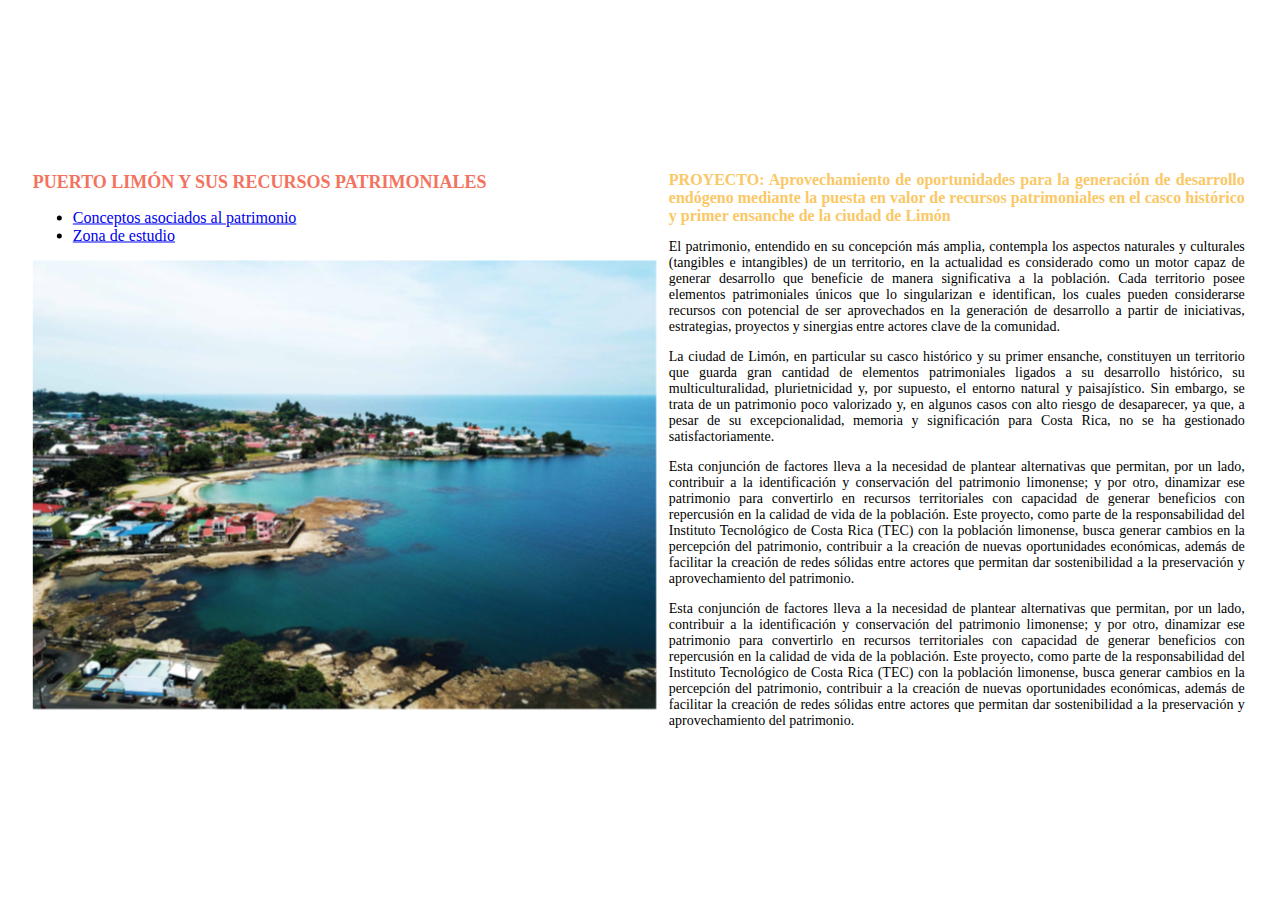
<file: index.html>
<!DOCTYPE html>
<html lang="es">
<head>
    <meta charset="UTF-8">
    <title>Puerto Limón y sus recursos patrimoniales</title>
	<link rel="stylesheet" href="css/estilos.css">
</head>
<body>
    
		
	<div class="row">
	
		<div class="column">
			<div class="contenedor">
				<div class="d">	
					<p>
					<p3>PROYECTO: Aprovechamiento de oportunidades para la generación de desarrollo endógeno mediante la puesta en valor de recursos patrimoniales en el casco histórico y primer ensanche de la ciudad de Limón </p3>
					<p>
					<p>
					<p>El patrimonio, entendido en su concepción más amplia, contempla los aspectos naturales y culturales (tangibles e intangibles) de un territorio, en la actualidad es considerado como un motor capaz de generar desarrollo que beneficie de manera significativa a la población. Cada territorio posee elementos patrimoniales únicos que lo singularizan e identifican, los cuales pueden considerarse recursos con potencial de ser aprovechados en la generación de desarrollo a partir de iniciativas, estrategias, proyectos y sinergias entre actores clave de la comunidad.
					<p>
					<p>La ciudad de Limón, en particular su casco histórico y su primer ensanche, constituyen un territorio que guarda gran cantidad de elementos patrimoniales ligados a su desarrollo histórico, su multiculturalidad, plurietnicidad y, por supuesto, el entorno natural y paisajístico. Sin embargo, se trata de un patrimonio poco valorizado y, en algunos casos con alto riesgo de desaparecer, ya que, a pesar de su excepcionalidad, memoria y significación para Costa Rica, no se ha gestionado satisfactoriamente. 
					<p>
					<p>Esta conjunción de factores lleva a la necesidad de plantear alternativas que permitan, por un lado, contribuir a la identificación y conservación del patrimonio limonense; y por otro, dinamizar ese patrimonio para convertirlo en recursos territoriales con capacidad de generar beneficios con repercusión en la calidad de vida de la población. Este proyecto, como parte de la responsabilidad del Instituto Tecnológico de Costa Rica (TEC) con la población limonense, busca generar cambios en la percepción del patrimonio, contribuir a la creación de nuevas oportunidades económicas, además de facilitar la creación de redes sólidas entre actores que permitan dar sostenibilidad a la preservación y aprovechamiento del patrimonio.
					<p>
					<p>Esta conjunción de factores lleva a la necesidad de plantear alternativas que permitan, por un lado, contribuir a la identificación y conservación del patrimonio limonense; y por otro, dinamizar ese patrimonio para convertirlo en recursos territoriales con capacidad de generar beneficios con repercusión en la calidad de vida de la población. Este proyecto, como parte de la responsabilidad del Instituto Tecnológico de Costa Rica (TEC) con la población limonense, busca generar cambios en la percepción del patrimonio, contribuir a la creación de nuevas oportunidades económicas, además de facilitar la creación de redes sólidas entre actores que permitan dar sostenibilidad a la preservación y aprovechamiento del patrimonio.
				</div>
				
			</div>
		</div>	
		
		<div class="column">
		
			<!-- IMAGEN DE REFERENCIA  -->
			<div class="contenedor">
				<div class="e">
					<p4>PUERTO LIMÓN Y SUS RECURSOS PATRIMONIALES</p4>
					<p>
					<ul>
						<!-- <li><a href="index.html">Principal</a></li><br> -->
						<li><a href="conceptos_asociados.html">Conceptos asociados al patrimonio</a></li><br>
						<li><a href="zona_estudio.html">Zona de estudio</a></li><br>
					</ul>
					<p>
					<img src="img/puerto_limon.png" height="450">
					<p>
				</div>
			</div>
		
	</div>
	
</body>
</html>
</file>
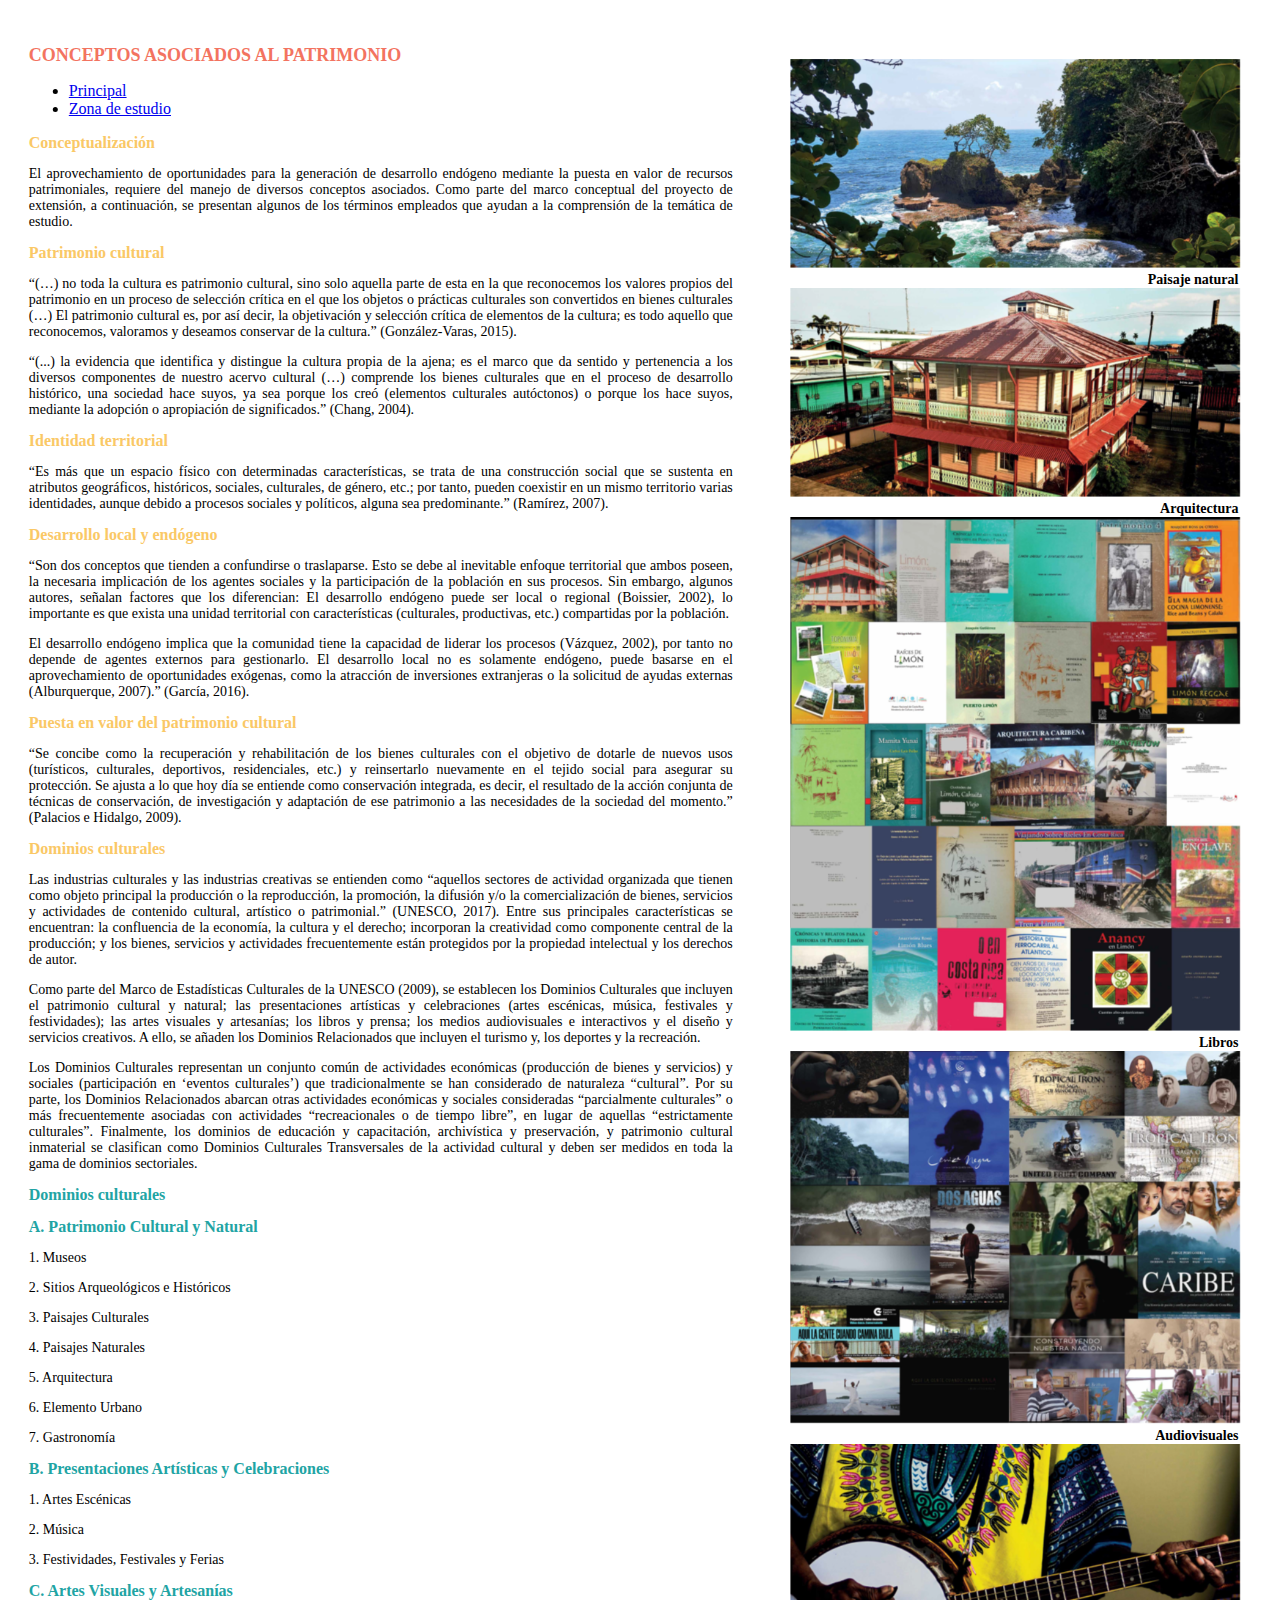
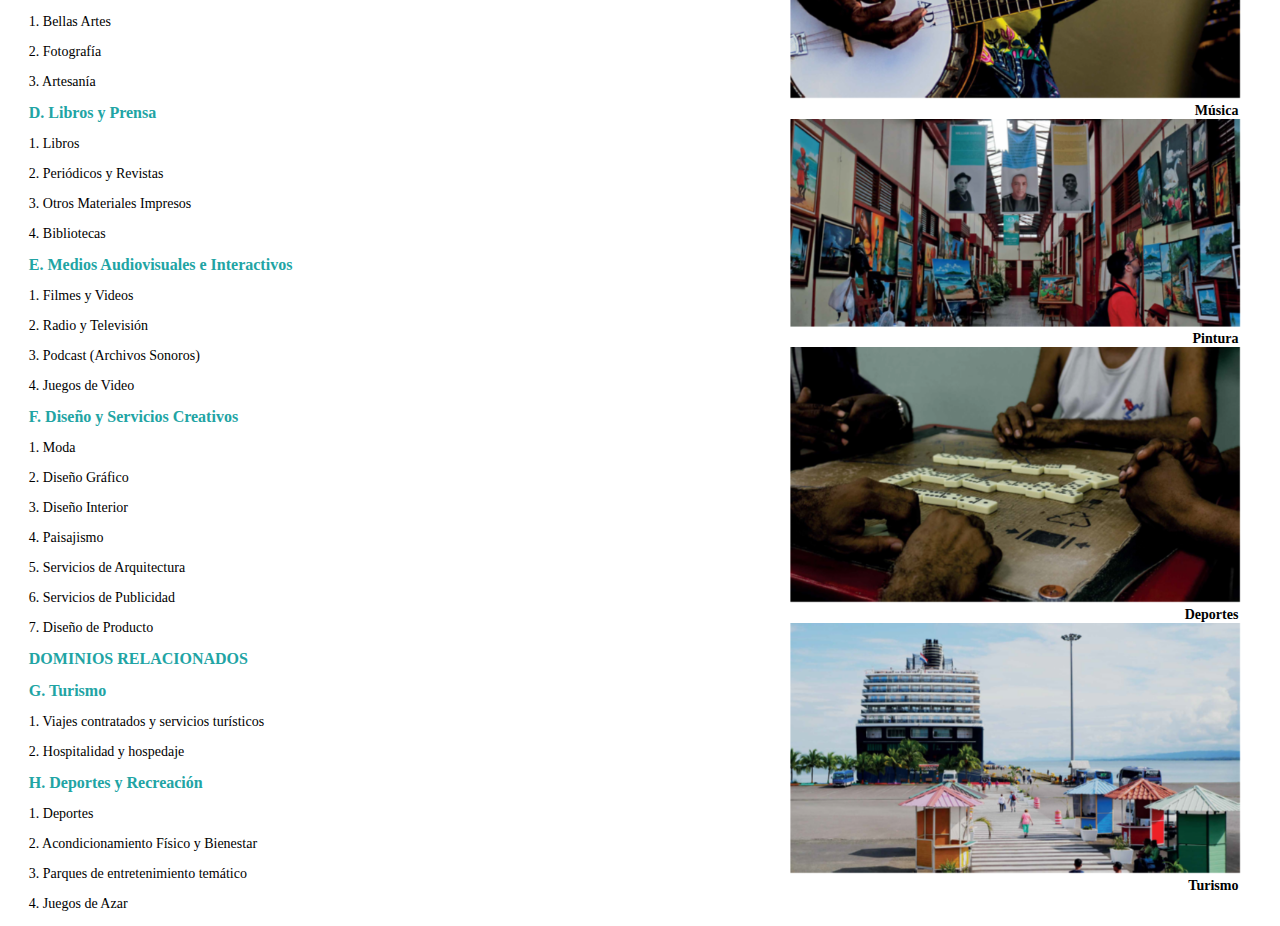
<file: conceptos_asociados.html>
<!DOCTYPE html>
<html lang="es">
<head>
    <meta charset="UTF-8">
    <title>Conceptos asociados al patrimonio</title>
	<link rel="stylesheet" href="css/estilos.css">
</head>
<body>
    
	
	<div class="row">
	
		<div class="column">
			<div class="contenedor">
				<div class="h">	
					
					<p>
					<img src="img/paisaje_natural.png" width="450">
					<p5>Paisaje natural</p5>
					<img src="img/arquitectura.png" width="450">
					<p5>Arquitectura</p5>
					<img src="img/libros.png" width="450">
					<p5>Libros</p5>
					<img src="img/audiovisuales.png" width="450">
					<p5>Audiovisuales</p5>
					<img src="img/musica.png" width="450">
					<p5>Música</p5>
					<img src="img/pintura.png" width="450">
					<p5>Pintura</p5>
					<img src="img/deporte.png" width="450">
					<p5>Deportes</p5>
					<img src="img/turismo.png" width="450">
					<p5>Turismo</p5>
					<p>
					
				</div>
				
			</div>
		</div>	
		
		<div class="column">
		
			<!-- IMAGEN DE REFERENCIA  -->
			<div class="contenedor">
				<div class="i">
					
					<p4>CONCEPTOS ASOCIADOS AL PATRIMONIO</p4>
					<p>
					
					<ul>
						<li><a href="index.html">Principal</a></li><br>
						<li><a href="zona_estudio.html">Zona de estudio</a></li><br>
					</ul>
					<p>
					<p3>Conceptualización </p3>
					<p>El aprovechamiento de oportunidades para la generación de desarrollo endógeno mediante la puesta en valor de recursos patrimoniales, requiere del manejo de diversos conceptos asociados. Como parte del marco conceptual del proyecto de extensión, a continuación, se presentan algunos de los términos empleados que ayudan a la comprensión de la temática
					de estudio.
					<p>
					<p3>Patrimonio cultural</p3>
					<p> “(…) no toda la cultura es patrimonio cultural, sino solo aquella parte de esta en la que reconocemos los valores propios del patrimonio en un proceso de selección crítica en el que
					los objetos o prácticas culturales son convertidos en bienes culturales (…) El patrimonio cultural es, por así decir, la objetivación y selección crítica de elementos de la cultura; es todo aquello que reconocemos, valoramos y deseamos conservar de la cultura.” (González-Varas, 2015).
					<p>
					<p> “(...) la evidencia que identifica y distingue la cultura propia de la ajena; es el marco que da sentido y pertenencia a los diversos componentes de nuestro acervo cultural (…) comprende los bienes culturales que en el proceso de desarrollo histórico, una sociedad hace suyos, ya sea porque los creó (elementos culturales autóctonos) o porque los hace suyos, mediante la adopción o apropiación de significados.”
					(Chang, 2004).
					<p>
					<p3>Identidad territorial</p3>
					<p> “Es más que un espacio físico con determinadas características, se trata de una construcción social que se sustenta en atributos geográficos, históricos, sociales, culturales, de género, etc.; por tanto, pueden coexistir en un mismo territorio varias identidades, aunque debido a procesos sociales y políticos, alguna sea predominante.” (Ramírez, 2007).
					<p>
					<p3>Desarrollo local y endógeno</p3>
					<p> “Son dos conceptos que tienden a confundirse o traslaparse. Esto se debe al inevitable enfoque territorial que ambos poseen, la necesaria implicación de los agentes sociales y la
					participación de la población en sus procesos. Sin embargo, algunos autores, señalan factores que los diferencian: El desarrollo endógeno puede ser local o regional (Boissier, 2002), lo importante es que exista una unidad territorial con características (culturales, productivas, etc.) compartidas por la población.
					<p>
					<p>El desarrollo endógeno implica que la comunidad tiene la capacidad de liderar los procesos (Vázquez, 2002), por tanto no depende de agentes externos para gestionarlo. El desarrollo local no es solamente endógeno, puede basarse en el aprovechamiento de oportunidades exógenas, como la atracción de inversiones extranjeras o la solicitud de ayudas externas (Alburquerque, 2007).” (García, 2016).
					<p>
					<p3>Puesta en valor del patrimonio cultural</p3>
					<p> “Se concibe como la recuperación y rehabilitación de los bienes culturales con el objetivo de dotarle de nuevos usos (turísticos, culturales, deportivos, residenciales, etc.) y reinsertarlo nuevamente en el tejido social para asegurar su protección. Se ajusta a lo que hoy día se entiende como conservación integrada, es decir, el resultado de la acción conjunta de técnicas de conservación, de investigación y adaptación de ese patrimonio a las necesidades de la sociedad del momento.” (Palacios e Hidalgo, 2009).
					<p>
					<p3>Dominios culturales</p3>
					<p> Las industrias culturales y las industrias creativas se entienden como “aquellos sectores de actividad organizada que tienen como objeto principal la producción o la reproducción,
					la promoción, la difusión y/o la comercialización de bienes, servicios y actividades de contenido cultural, artístico o patrimonial.” (UNESCO, 2017). Entre sus principales características se encuentran: la confluencia de la economía, la cultura y el derecho; incorporan la creatividad como componente central de la producción; y los bienes, servicios y actividades frecuentemente están protegidos por la propiedad intelectual y los derechos de autor.
					<p>
					<p> Como parte del Marco de Estadísticas Culturales de la UNESCO (2009), se establecen los Dominios Culturales que incluyen el patrimonio cultural y natural; las presentaciones artísticas y celebraciones (artes escénicas, música, festivales y festividades); las artes visuales y artesanías; los libros y prensa; los medios audiovisuales e interactivos y el diseño y servicios creativos. A ello, se añaden los Dominios Relacionados que incluyen el turismo y, los deportes y la recreación.
					<p>
					<p> Los Dominios Culturales representan un conjunto común de actividades económicas (producción de bienes y servicios) y sociales (participación en ‘eventos culturales’) que tradicionalmente se han considerado de naturaleza “cultural”. Por su parte, los Dominios Relacionados abarcan otras actividades económicas y sociales consideradas “parcialmente culturales” o más frecuentemente asociadas con actividades “recreacionales o de tiempo libre”, en lugar de aquellas “estrictamente culturales”.
					Finalmente, los dominios de educación y capacitación, archivística y preservación, y patrimonio cultural inmaterial se clasifican como Dominios Culturales Transversales de la actividad cultural y deben ser medidos en toda la gama de dominios sectoriales.
					<p>

					<p2>Dominios culturales</p2>
					<p>
					<p2>A. Patrimonio Cultural y Natural</p2>
					<p> 1. Museos
					<p> 2. Sitios Arqueológicos e Históricos
					<p> 3. Paisajes Culturales
					<p> 4. Paisajes Naturales
					<p> 5. Arquitectura
					<p> 6. Elemento Urbano
					<p> 7. Gastronomía
					<p>
					<p2>B. Presentaciones Artísticas y Celebraciones</p2>
					<p> 1. Artes Escénicas
					<p> 2. Música
					<p> 3. Festividades, Festivales y Ferias
					<p>
					<p2>C. Artes Visuales y Artesanías</p2>
					<p> 1. Bellas Artes
					<p> 2. Fotografía
					<p> 3. Artesanía
					<p>
					<p2>D. Libros y Prensa</p2>
					<p> 1. Libros
					<p> 2. Periódicos y Revistas
					<p> 3. Otros Materiales Impresos
					<p> 4. Bibliotecas
					<p>
					<p2>E. Medios Audiovisuales e Interactivos</p2>
					<p> 1. Filmes y Videos
					<p> 2. Radio y Televisión
					<p> 3. Podcast (Archivos Sonoros)
					<p> 4. Juegos de Video
					<p>
					<p2>F. Diseño y Servicios Creativos</p2>
					<p> 1. Moda
					<p> 2. Diseño Gráfico
					<p> 3. Diseño Interior
					<p> 4. Paisajismo
					<p> 5. Servicios de Arquitectura
					<p> 6. Servicios de Publicidad
					<p> 7. Diseño de Producto
					<p>
					<p2>DOMINIOS RELACIONADOS</p2>
					<p>
					<p2>G. Turismo</p2>
					<p> 1. Viajes contratados y servicios turísticos
					<p> 2. Hospitalidad y hospedaje
					<p>
					<p2>H. Deportes y Recreación</p2>
					<p> 1. Deportes
					<p> 2. Acondicionamiento Físico y Bienestar
					<p> 3. Parques de entretenimiento temático
					<p> 4. Juegos de Azar

										
				</div>
			</div>
		
	</div>
	
</body>
</html>
</file>
<file: css/estilos.css>
body {
    background-color:white;
    color:black;
    
    margin:0 4px 0 0;
    
}

p1 {color:#f37360;
	font-weight: bold;
	font-size: 16px;
	font-family:Verdana;
}

p2 {color:#21a4a4;
	font-weight: bold;
	font-size: 16px;
	font-family:Verdana;
}

p3 {color:#fac866;
	font-weight: bold;
	font-size: 16px;
	font-family:Verdana;
}

p4 {color:#f37360;
	font-weight: bold;
	font-size: 18px;
	font-family:Verdana;
}

p5 {color:black;
	font-weight: bold;
	font-size: 14px;
	font-family:Calibri;
}

p{ 	font-family:Calibri;
	font-size: 14px;
}

h2 {color: black;
	font-family:Verdana;
	font-size: 18px;
	} 
	

li { float: left;
}  

div.c {
  text-align: justify;
} 

div.d {
  text-align: justify;
} 

div.e {
  text-align: justify;
} 

div.f {
  text-align: justify;
} 

div.g {
  text-align: justify;
} 

div.h {
  text-align: right;
}

div.i {
  text-align: justify;
}

div.j {
  text-align: justify;
}

div.k {
  text-align: justify;
}
.contenedor {
  ...
  position: relative;
}

.d {
  position: absolute;
  top: 50%;
  left: 50%;
  right:5%;
  transform: translate(5%, -50%); 
}
.e {
  position: absolute;
  top: 50%;
  left: 5%;
  transform: translate(-5%, -50%); 
}

.f {
  position: absolute;
  top: 5%;
  left: 50%;
  right:5%;
  transform: translate(5%, 0%); 
}

.h {
  position: absolute;
  top: 5%;
  left: 60%;
  right:5%;
  transform: translate(5%, 0%); 
}

.g {
  position: absolute;
  top: 5%;
  left: 5%;
  right:50%;
  transform: translate(-5%, 0%); 
}

.i {
  position: absolute;
  top: 5%;
  left: 5%;
  right:40%;
  transform: translate(-5%, 0%); 
}

.j {
  position: absolute;
  top: 50%;
  left: 50%;
  right:5%;
  transform: translate(5%, -50%); 
}

.k {
  position: absolute;
  top: 0%;
  left: 5%;
  transform: translate(-5%, 0%); 
}

div{
	justify-content:center;
	align-items: center;
  } 

.column {
  float: right;
  width: 50%;
}

/* Clear floats after the columns */
.row:after {
  content: "";
  display: table;
  clear: both;
}    

#mapid {
  height: 600px;
  width: 600px;
  display: center;
}

/* <-- Estilos para la leyenda de Leaflet-choropleth --> */
	
	.legend {
		color: #555;
		padding: 6px 8px;
		font: 12px Arial, Helvetica, sans-serif;
		font-weight: bold;
		background: white;
		background: rgba(255,255,255,0.8);
		box-shadow: 0 0 15px rgba(0,0,0,0.2);
		border-radius: 5px;
	}
	.legend ul {
		list-style-type: none;
		padding: 0;
		margin: 0;
		clear: both;
	}
	.legend li {
		display: inline-block;
		width: 30px;
		height: 22px;
	}
	.legend .min {
		float: left;
		padding-bottom: 5px;
	}
	.legend .max {
		float: right;
	}
	
.estiloIconos {
	color: black;
}

.estiloIconos1 {
	color: white;
}
/* #f37360 rojo*/

/* #21a4a4 azul  */

/* #fac866 amarillo  */
</file>
